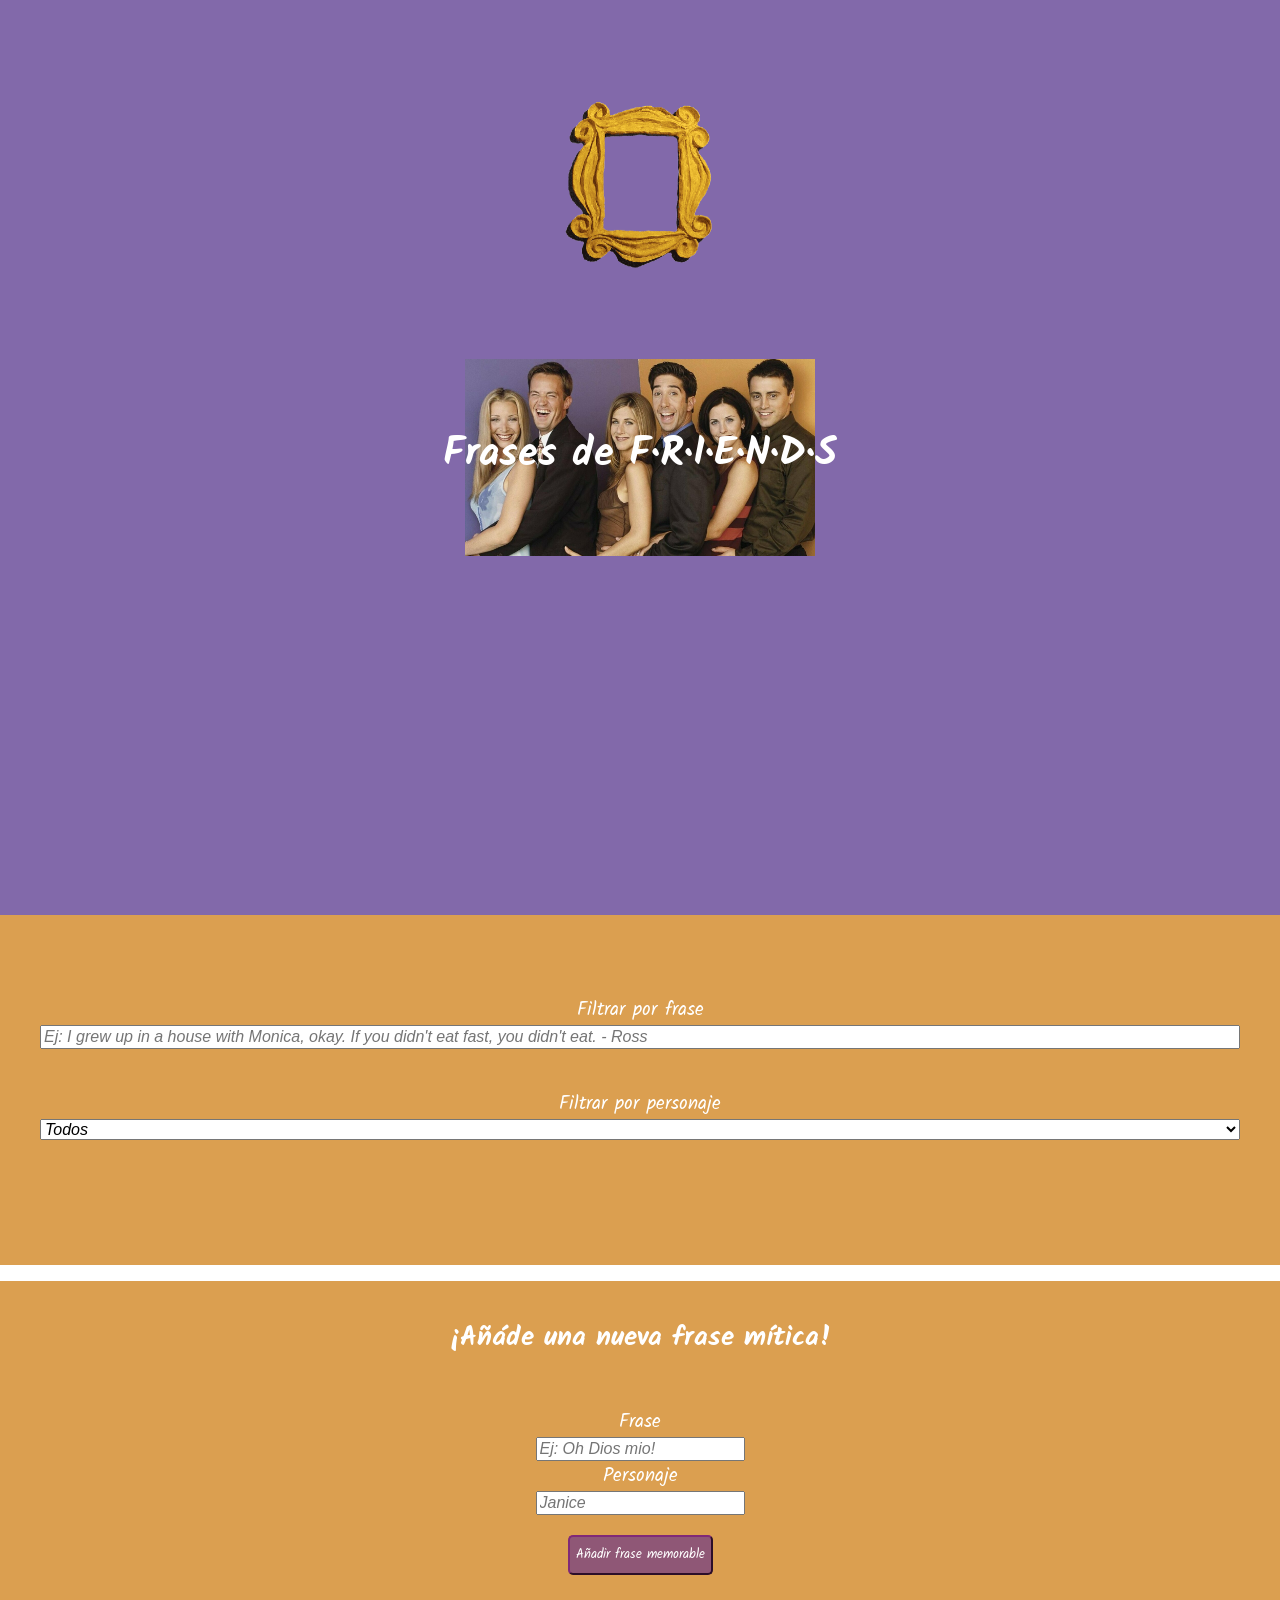
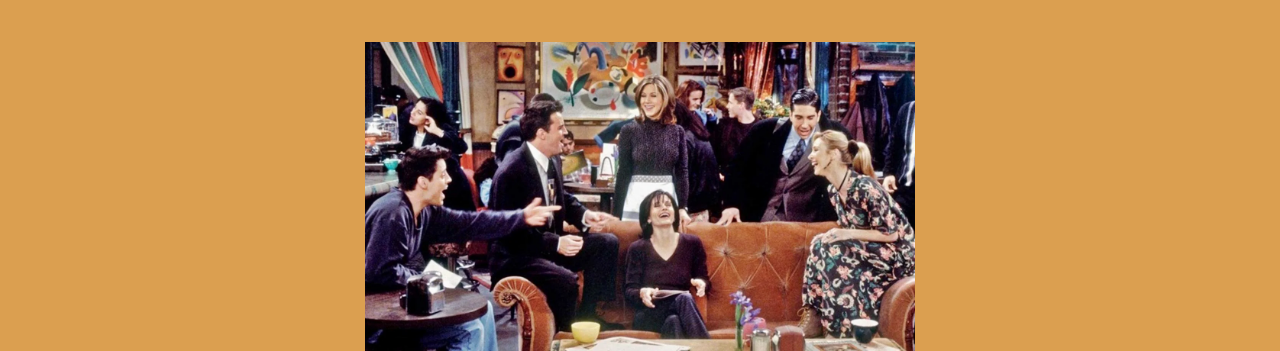
<file: docs/index.html>
<!doctype html><html lang="es"><head><meta charset="utf-8"/><link rel="icon" href="./favicon.ico"/><link rel="stylesheet" href="http://beta.adalab.es/resources/stylesheets/all.css"/><meta name="viewport" content="width=device-width,initial-scale=1"/><meta name="theme-color" content="#000000"/><meta name="description" content="Web site created using create-react-app"/><link rel="preconnect" href="https://fonts.googleapis.com"/><link rel="preconnect" href="https://fonts.gstatic.com" crossorigin/><link href="https://fonts.googleapis.com/css2?family=Kalam:wght@700&display=swap" rel="stylesheet"/><title>Ejercicio Evaluacón intermedia- Módulo 3- Celia Rodríguez Moreno</title><script defer="defer" src="./static/js/main.b6a13bb4.js"></script><link href="./static/css/main.6d0f64ec.css" rel="stylesheet"></head><body><noscript>You need to enable JavaScript to run this app.</noscript><div id="root"></div></body></html>
</file>
<file: docs/static/css/main.6d0f64ec.css>
body{-webkit-font-smoothing:antialiased;-moz-osx-font-smoothing:grayscale;font-family:-apple-system,BlinkMacSystemFont,Segoe UI,Roboto,Oxygen,Ubuntu,Cantarell,Fira Sans,Droid Sans,Helvetica Neue,sans-serif;margin:0}code{font-family:source-code-pro,Menlo,Monaco,Consolas,Courier New,monospace}.App{text-align:center}.header{background-color:rgba(97,65,148,.788);background-image:url(../../static/media/friends-image.0a9efb01d1d740f38821.jpg);background-position:50%;background-repeat:no-repeat;background-size:350px;height:100vh;padding-bottom:15px;width:100vw}.frame{position:-webkit-sticky;position:sticky;top:100px;width:150px}.title{color:#fff;font-family:kalam,cursive;font-size:2.5rem;padding-top:220px}.form{background-color:#db9f50;display:flex;flex-direction:column;height:30vh;padding:40px}.label-input{color:#fff;font-family:kalam,cursive;font-size:1.2rem;margin-top:40px}.input{font-size:1rem;font-style:italic}.element{border:solid;border-radius:5px;color:rgba(97,65,148,.788);height:60px;margin:5px;padding:20px;text-align:center}.sectionForm{background-color:#db9f50;background-image:url(../../static/media/perk.9b5c378e4e383afa15c3.webp);background-position:bottom;background-repeat:no-repeat;background-size:550px;height:70vh;padding:20px}.form-section{align-items:center;display:flex;flex-direction:column;justify-content:center;padding:25px}.title-section{font-size:1.7rem;margin-top:15px}.label-input2,.title-section{color:#fff;font-family:kalam,cursive}.label-input2{font-size:1.2rem}.button{background-color:rgba(106,50,139,.658);border-color:#802978;border-radius:5px;color:#fff;font-family:kalam,cursive;height:40px;margin:20px}
/*# sourceMappingURL=main.6d0f64ec.css.map*/
</file>
